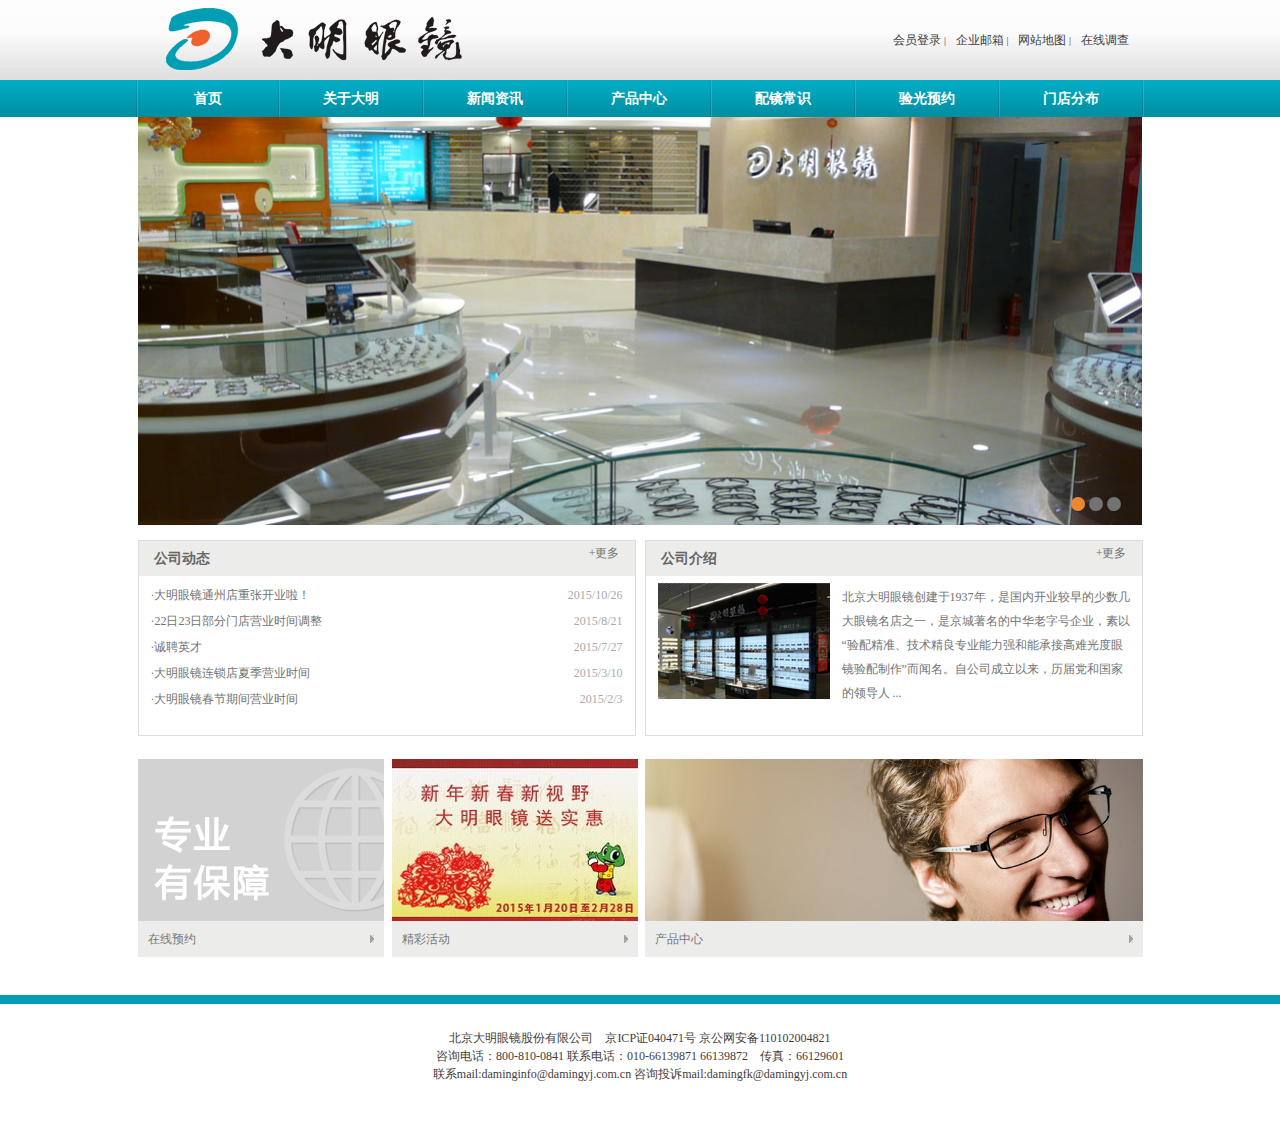
<file: index.html>
<!DOCTYPE html>
<html lang="en">
    <head>
        <meta charset="utf-8">
        <title>北京大明眼镜股份有限公司</title>
        <link rel="stylesheet" type="text/css" href="css/common.css" />
        <link rel="stylesheet" type="text/css" href="css/index.css">
        <script type="text/javascript" src="jquery-1.7.2.min.js"></script>
        <script type="text/javascript">
            $(function  () {
                var i=0;
                var item=$('.warp .banner div');
                var focuss=$('.warp .banner li');
                var timer;
                var play=function  () {
                    i++
                    if (i>2) {i=0};
                    $(item).eq(i).fadeIn(400).siblings('div').fadeOut('400');
                    $(focuss).eq(i).addClass('org').siblings('li').removeClass('org');
                }
                clearInterval(timer);
                timer=setInterval(play, 2000);
                $(item).hover(function() {
                    clearInterval(timer);
                }, function() {
                    timer=setInterval(play, 2000);
                });

                $(focuss).click(function() {
                    var num=$(this).index();
                    $(this).addClass('org').siblings('li').removeClass('org');
                    $(item).eq(num).fadeIn(400).siblings('div').fadeOut('400');
                });
            });
        </script>
    </head>
    <body>
        <div class="top"> 
            <div class="heart">
                <h1>
                    <a href="" title="">大明眼镜</a>
                </h1>
                <ul>
                    <li><a href="" title="">会员登录</a> |</li>
                    <li><a href="email.html" title="">企业邮箱</a> |</li>
                    <li><a href="" title="">网站地图</a> |</li>
                    <li><a href="" title="">在线调查</a></li>
                </ul>
            </div>
            <ul class="headNav">
                <li class="first"><a href="">首页</a></li>
                <li><a href="about.html">关于大明</a></li>
                <li><a href="">新闻资讯</a></li>
                <li><a href="product.html">产品中心</a></li>
                <li><a href="">配镜常识</a></li>
                <li><a href="">验光预约</a></li>
                <li><a href="">门店分布</a></li>
            </ul>
        </div>
        <div class="warp">
            <div class="banner">
                <div class="myshow"><a href=""><img src="images/banner1.png" alt="" /></a></div>
                <div><a href=""><img src="images/banner2.png" alt="" /></a></div>
                <div><a href=""><img src="images/banner3.jpg" alt="" /></a></div>   
                <ul>
                    <li class="org"></li>
                    <li></li>
                    <li></li>
                </ul>
            </div>
            <div class="index-main">
                <div class="l">
                    <h2>公司动态<a href="">+更多</a></h2>   
                    <table>
                        <tr>
                            <td><a href="">·大明眼镜通州店重张开业啦！</a></td>
                            <td>2015/10/26</td>
                        </tr>
                        <tr>
                            <td><a href="">·22日23日部分门店营业时间调整</a></td>
                            <td>2015/8/21</td>
                        </tr>
                        <tr>
                            <td><a href="">·诚聘英才</a></td>
                            <td>2015/7/27</td>
                        </tr>
                        <tr>
                            <td><a href="">·大明眼镜连锁店夏季营业时间</a></td>
                            <td>2015/3/10</td>
                        </tr>
                        <tr>
                            <td><a href="">·大明眼镜春节期间营业时间</a></td>
                            <td>2015/2/3</td>
                    </table> 
                </div>
                <div class="r">
                    <h2>公司介绍<a href="">+更多</a></h2>
                    <table>
                        <tr>
                            <td><a href=""><img src="images/conTopR.png" alt="" /></a></td>
                            <td><a href="">北京大明眼镜创建于1937年，是国内开业较早的少数几大眼镜名店之一，是京城著名的中华老字号企业，素以“验配精准、技术精良专业能力强和能承接高难光度眼镜验配制作”而闻名。自公司成立以来，历届党和国家的领导人 ...</a></td>
                        </tr>
                    </table>
                </div>
                <u class="clear"></u>
            </div>
            <ul>
                <li><a href=""><img src="images/botL_pic.png" alt="" /><p>在线预约</p></a></li>
                <li><a href=""><img src="images/botC_pic.png" alt="" /><p>精彩活动</p></a></li>
                <li><a href=""><i><img src="images/botR_pic.png" alt="" width="498" /></i><p>产品中心</p></a></li>
                <u class="clear"></u>
            </ul>
        </div>
        <div class="myFoot">
            <p>北京大明眼镜股份有限公司　京ICP证040471号 京公网安备110102004821<br/>咨询电话：800-810-0841 联系电话：010-66139871 66139872　传真：66129601<br/>联系mail:daminginfo@damingyj.com.cn 咨询投诉mail:damingfk@damingyj.com.cn</p>
        </div>
    </body>
</html>
</file>
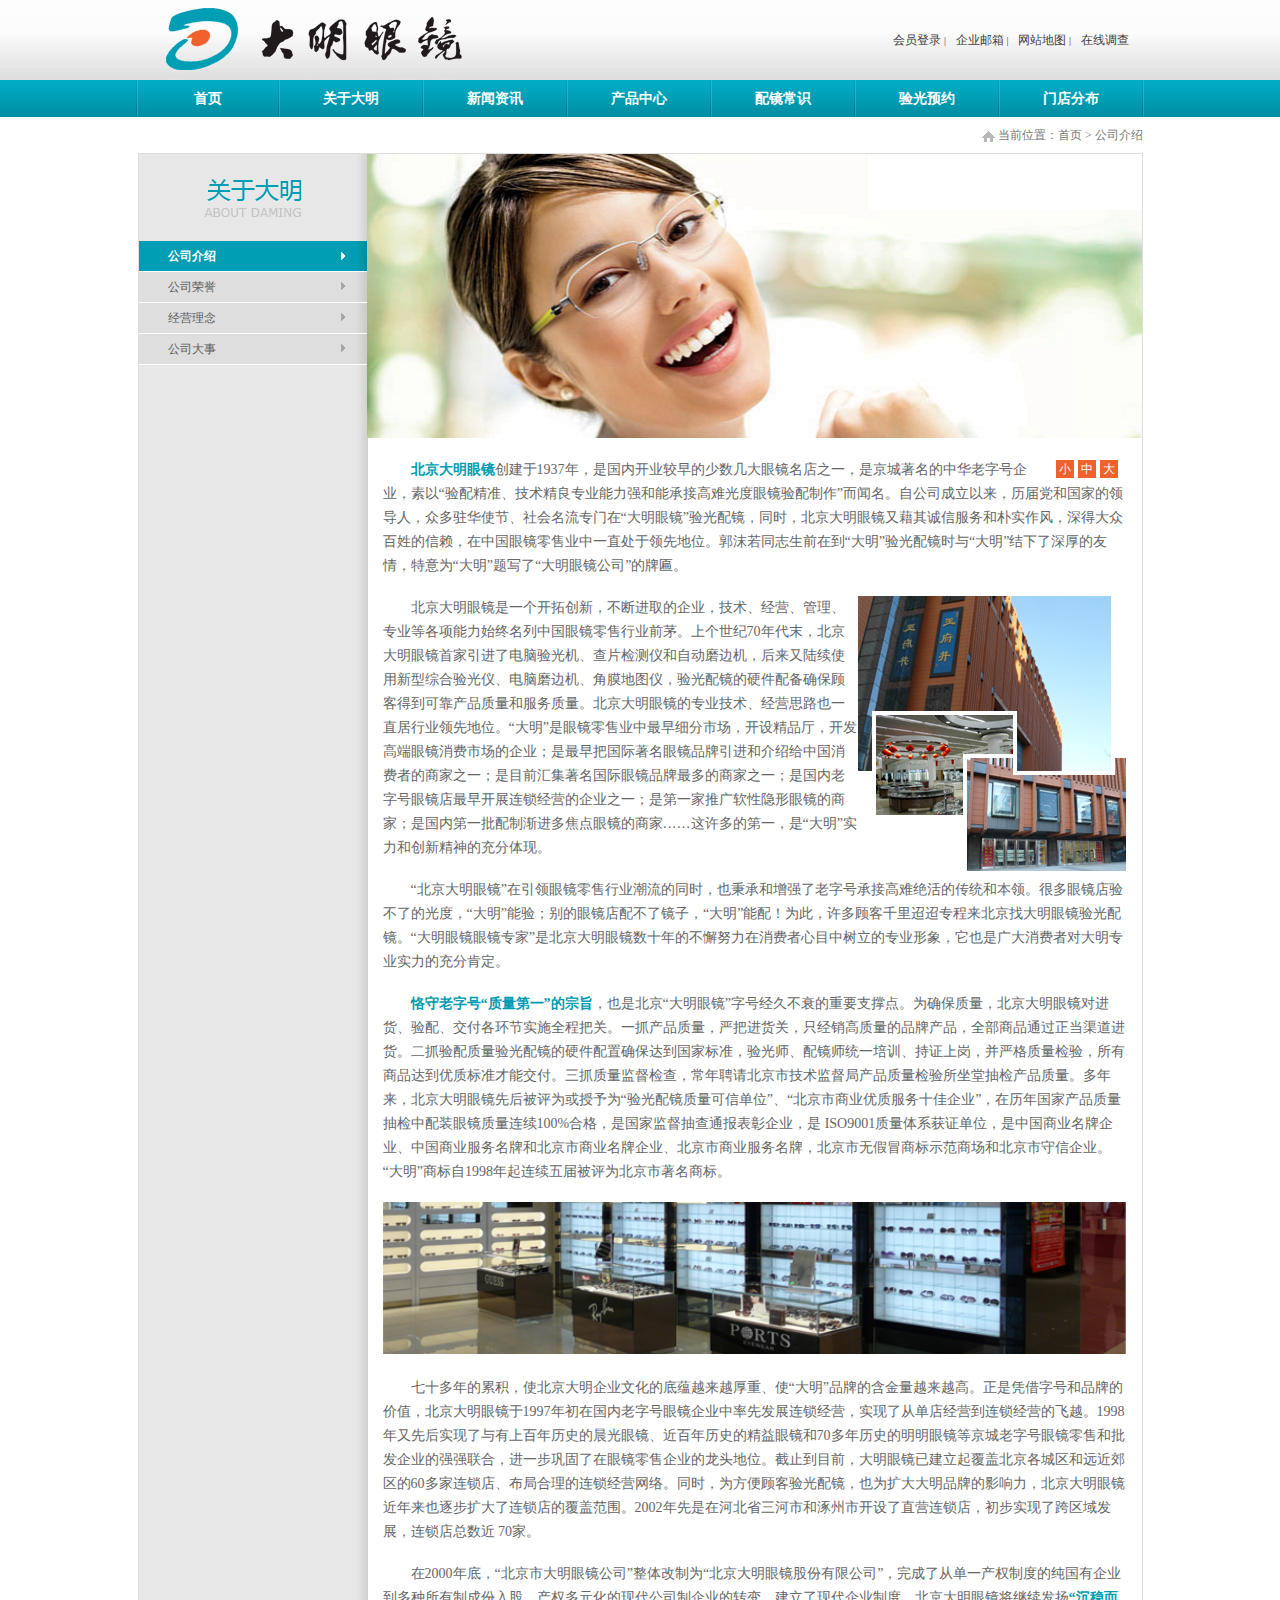
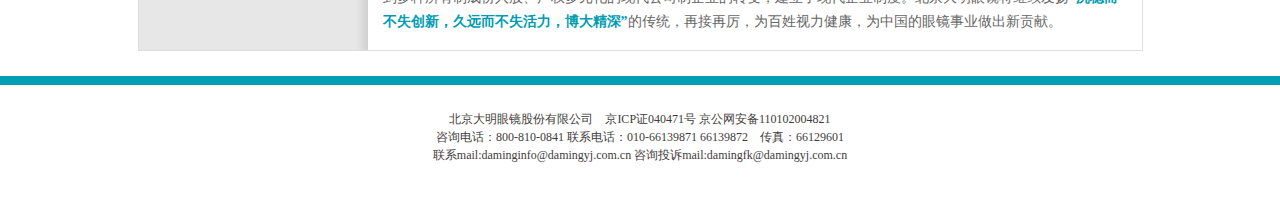
<file: about.html>
<!DOCTYPE html>
<html lang="en">
    <head>
        <meta charset="utf-8">
        <title>北京大明眼镜股份有限公司</title>
        <link rel="stylesheet" type="text/css" href="css/common.css" />
        <link rel="stylesheet" type="text/css" href="css/about.css">
        <script type="text/javascript" src="jquery-1.7.2.min.js"></script>
        <script type="text/javascript" src="Templates/about.js"></script>
    </head>
    <body>
        <div class="top"> 
            <div class="heart">
                <h1>
                    <a href="" title="">大明眼镜</a>
                </h1>
                <ul>
                    <li><a href="" title="">会员登录</a> |</li>
                    <li><a href="email.html" title="">企业邮箱</a> |</li>
                    <li><a href="" title="">网站地图</a> |</li>
                    <li><a href="" title="">在线调查</a></li>
                </ul>
            </div>
            <ul class="headNav">
                <li class="first"><a href="index.html">首页</a></li>
                <li><a href="">关于大明</a></li>
                <li><a href="">新闻资讯</a></li>
                <li><a href="product.html">产品中心</a></li>
                <li><a href="">配镜常识</a></li>
                <li><a href="">验光预约</a></li>
                <li><a href="">门店分布</a></li>
            </ul>
        </div>
        <div class="warp">
            <p><img src="images/h.gif" /> 当前位置：<a href="">首页</a> &gt; <a href="">公司介绍</a></p>
            <div class="main">
                <div class="l">
                    <img src="images/g.png" alt="关于大明" />
                    <ul id="myList">
                        <li><a href="#" class="lList">公司介绍</a></li>
                        <li><a href="#">公司荣誉</a></li>
                        <li><a href="#">经营理念</a></li>
                        <li><a href="#">公司大事</a></li>
                    </ul>
                </div>
                <div class="r">
					<img src="images/bannerAbout.jpg" style="width:100%" alt="" />
                    <div class="art">
                        <ul>
                          <li>小</li>
                          <li>中</li>
                          <li>大</li>
                        </ul>                        
                        <p><strong>北京大明眼镜</strong>创建于1937年，是国内开业较早的少数几大眼镜名店之一，是京城著名的中华老字号企业，素以“验配精准、技术精良专业能力强和能承接高难光度眼镜验配制作”而闻名。自公司成立以来，历届党和国家的领导人，众多驻华使节、社会名流专门在“大明眼镜”验光配镜，同时，北京大明眼镜又藉其诚信服务和朴实作风，深得大众百姓的信赖，在中国眼镜零售业中一直处于领先地位。郭沫若同志生前在到“大明”验光配镜时与“大明”结下了深厚的友情，特意为“大明”题写了“大明眼镜公司”的牌匾。</p><br/>
                        <p><img src="images/14.jpg" height="275" width="268" alt="" />北京大明眼镜是一个开拓创新，不断进取的企业，技术、经营、管理、专业等各项能力始终名列中国眼镜零售行业前茅。上个世纪70年代末，北京大明眼镜首家引进了电脑验光机、查片检测仪和自动磨边机，后来又陆续使用新型综合验光仪、电脑磨边机、角膜地图仪，验光配镜的硬件配备确保顾客得到可靠产品质量和服务质量。北京大明眼镜的专业技术、经营思路也一直居行业领先地位。“大明”是眼镜零售业中最早细分市场，开设精品厅，开发高端眼镜消费市场的企业；是最早把国际著名眼镜品牌引进和介绍给中国消费者的商家之一；是目前汇集著名国际眼镜品牌最多的商家之一；是国内老字号眼镜店最早开展连锁经营的企业之一；是第一家推广软性隐形眼镜的商家；是国内第一批配制渐进多焦点眼镜的商家……这许多的第一，是“大明”实力和创新精神的充分体现。</p><br/>
                        <p>“北京大明眼镜”在引领眼镜零售行业潮流的同时，也秉承和增强了老字号承接高难绝活的传统和本领。很多眼镜店验不了的光度，“大明”能验；别的眼镜店配不了镜子，“大明”能配！为此，许多顾客千里迢迢专程来北京找大明眼镜验光配镜。“大明眼镜眼镜专家”是北京大明眼镜数十年的不懈努力在消费者心目中树立的专业形象，它也是广大消费者对大明专业实力的充分肯定。</p><br/>
                        <p><strong>恪守老字号“质量第一”的宗旨</strong>，也是北京“大明眼镜”字号经久不衰的重要支撑点。为确保质量，北京大明眼镜对进货、验配、交付各环节实施全程把关。一抓产品质量，严把进货关，只经销高质量的品牌产品，全部商品通过正当渠道进货。二抓验配质量验光配镜的硬件配置确保达到国家标准，验光师、配镜师统一培训、持证上岗，并严格质量检验，所有商品达到优质标准才能交付。三抓质量监督检查，常年聘请北京市技术监督局产品质量检验所坐堂抽检产品质量。多年来，北京大明眼镜先后被评为或授予为“验光配镜质量可信单位”、“北京市商业优质服务十佳企业”，在历年国家产品质量抽检中配装眼镜质量连续100%合格，是国家监督抽查通报表彰企业，是 ISO9001质量体系获证单位，是中国商业名牌企业、中国商业服务名牌和北京市商业名牌企业、北京市商业服务名牌，北京市无假冒商标示范商场和北京市守信企业。“大明”商标自1998年起连续五届被评为北京市著名商标。</p><br/>
                        <img src="images/13.jpg" style="width:100%" alt=""><br/><br/>
                        <p>七十多年的累积，使北京大明企业文化的底蕴越来越厚重、使“大明”品牌的含金量越来越高。正是凭借字号和品牌的价值，北京大明眼镜于1997年初在国内老字号眼镜企业中率先发展连锁经营，实现了从单店经营到连锁经营的飞越。1998年又先后实现了与有上百年历史的晨光眼镜、近百年历史的精益眼镜和70多年历史的明明眼镜等京城老字号眼镜零售和批发企业的强强联合，进一步巩固了在眼镜零售企业的龙头地位。截止到目前，大明眼镜已建立起覆盖北京各城区和远近郊区的60多家连锁店、布局合理的连锁经营网络。同时，为方便顾客验光配镜，也为扩大大明品牌的影响力，北京大明眼镜近年来也逐步扩大了连锁店的覆盖范围。2002年先是在河北省三河市和涿州市开设了直营连锁店，初步实现了跨区域发展，连锁店总数近 70家。</p><br/>
                        <p>在2000年底，“北京市大明眼镜公司”整体改制为“北京大明眼镜股份有限公司”，完成了从单一产权制度的纯国有企业到多种所有制成份入股、产权多元化的现代公司制企业的转变，建立了现代企业制度。北京大明眼镜将继续发扬<strong>“沉稳而不失创新，久远而不失活力，博大精深”</strong>的传统，再接再厉，为百姓视力健康，为中国的眼镜事业做出新贡献。</p>

                    </div>
                </div>
            </div>
        </div>
        <div class="myFoot">
            <p>北京大明眼镜股份有限公司　京ICP证040471号 京公网安备110102004821<br/>咨询电话：800-810-0841 联系电话：010-66139871 66139872　传真：66129601<br/>联系mail:daminginfo@damingyj.com.cn 咨询投诉mail:damingfk@damingyj.com.cn</p>
        </div>
    </body>
</html>
</file>
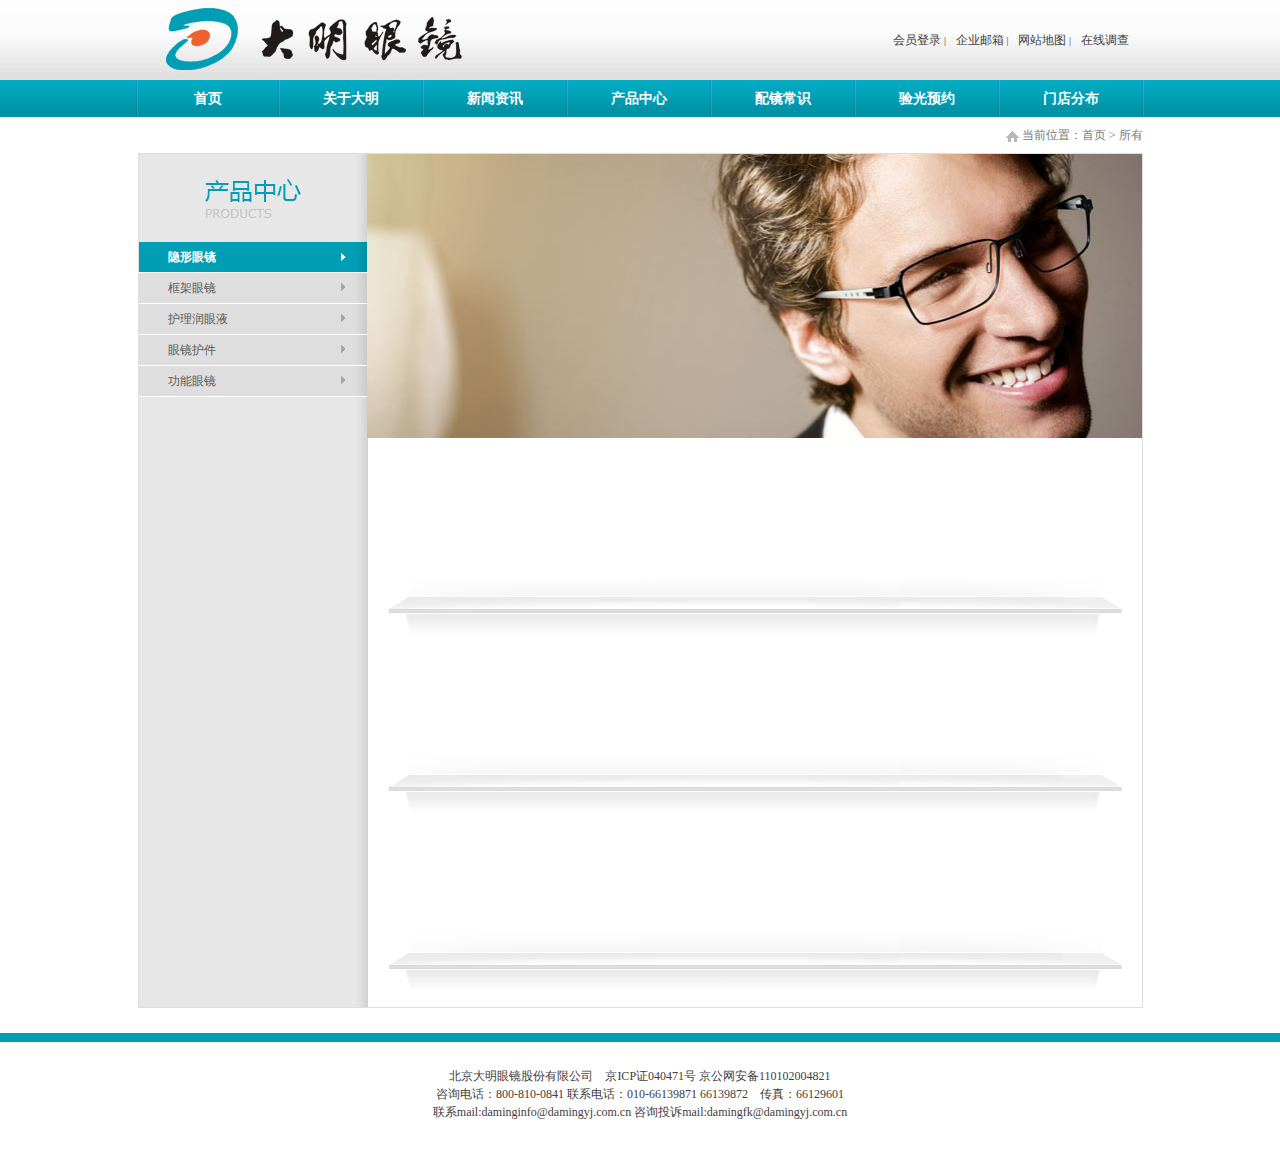
<file: product.html>
<!DOCTYPE html>
<html lang="en">
    <head>
        <meta charset="utf-8">
        <title>北京大明眼镜股份有限公司</title>
        <link rel="stylesheet" type="text/css" href="css/common.css" />
        <link rel="stylesheet" type="text/css" href="css/product.css">
        <script type="text/javascript" src="jquery-1.7.2.min.js"></script>
        <script type="text/javascript" src="Templates/about.js"></script>
    </head>
    <body>
        <div class="top"> 
            <div class="heart">
                <h1>
                    <a href="" title="">大明眼镜</a>
                </h1>
                <ul>
                    <li><a href="" title="">会员登录</a> |</li>
                    <li><a href="email.html" title="">企业邮箱</a> |</li>
                    <li><a href="" title="">网站地图</a> |</li>
                    <li><a href="" title="">在线调查</a></li>
                </ul>
            </div>
            <ul class="headNav">
                <li class="first"><a href="index.html">首页</a></li>
                <li><a href="about.html">关于大明</a></li>
                <li><a href="">新闻资讯</a></li>
                <li><a href="">产品中心</a></li>
                <li><a href="">配镜常识</a></li>
                <li><a href="">验光预约</a></li>
                <li><a href="">门店分布</a></li>
            </ul>
        </div>
        <div class="warp">
            <p><img src="images/h.gif" /> 当前位置：<a href="">首页</a> &gt; <a href="">所有</a></p>
            <div class="main">
                <div class="l">
                    <img src="images/c.png" alt="产品中心" />
                    <ul id="myList">
                        <li>
                            <a class="lList">隐形眼镜</a>
                            <ul>
                                <li><a href="#">·日抛</a></li>
                                <li><a href="#">·月抛</a></li>
                                <li><a href="#">·季抛</a></li>
                                <li><a href="#">·硅水凝胶</a></li>
                            </ul>
                        </li>
                        <li>
                            <a>框架眼镜</a>
                            <ul>
                                <li><a href="#">·男款</a></li>
                                <li><a href="#">·女款</a></li>
                            </ul>
                        </li>
                        <li>
                            <a>护理润眼液</a>
                            <ul>
                                <li><a href="#">·润眼液</a></li>
                            </ul>
                        </li>
                        <li>
                            <a>眼镜护件</a>
                            <ul>
                                <li><a href="#">·眼镜盒</a></li>
                            </ul>
                        </li>
                        <li>
                            <a>功能眼镜</a>
                            <ul>
                                <li><a href="#">·太阳镜</a></li>
                                <li><a href="#">·老花镜</a></li>
                            </ul>
                        </li>
                    </ul>
                </div>
                <div class="r">
                    <img src="images/botR_pic.png" style="width:100%" alt="" />
                    <div class="art">
                       
                    </div>
                </div>
            </div>
        </div>
        <div class="myFoot">
            <p>北京大明眼镜股份有限公司　京ICP证040471号 京公网安备110102004821<br/>咨询电话：800-810-0841 联系电话：010-66139871 66139872　传真：66129601<br/>联系mail:daminginfo@damingyj.com.cn 咨询投诉mail:damingfk@damingyj.com.cn</p>
        </div>
    </body>
</html>
</file>
<file: css/common.css>
@charset "UTF-8";
/* 
* @Author: Marte
* @Date:   2016-12-06 15:54:02
* @Last Modified by:   Marte
* @Last Modified time: 2016-12-11 17:28:20
*/
html,body,h1,h2,ul,li,p,a,img,table,tr,td{height: auto; margin: 0;padding: 0; color: #3f3c3c;list-style: none;}
a{text-decoration: none; font-size: 12px; }
.top{height:117px; width: 100%; background:url(../images/head_bg.png) repeat-x top left,url(../images/nav_bg.png) repeat-x bottom left; overflow: hidden;}
.heart{width: 1008px; margin: 0 auto;overflow: hidden; padding-left: 30px; padding-right: 15px; box-sizing: border-box;}
.heart ul{ float: right;}
.heart ul li{float:left; margin-left: 10px; display:inline; font-size: 10px;}
.heart a{ font:normal 12px/80px "宋体";  color: #3f3c3c!important;}
.heart a:hover{text-decoration: underline;}
h1 a{text-indent: -9999px; float: left; height:80px; width: 296px; background:url(../images/logo.png) no-repeat top left/100% 100%;}
.headNav{height: 37px; margin: 0 auto; width: 1008px;}
.headNav li{width: 14.2857%; height: 37px; float: left; background: url(../images/nav_line.png) no-repeat top right; }
.headNav .first{ background: url(../images/nav_line.png) no-repeat top left, url(../images/nav_line.png) no-repeat top right; padding-left: 2px; box-sizing: border-box;}
.headNav .first a{width: 98.59154%;}
.headNav li a{font:bold 14px/37px "微软雅黑"; color:#fff !important; display: inline-block; width: 98.61111%;text-align: center;}
.headNav li a:hover{background: url(../images/nav_hover.png);}
.warp{width: 1005px; margin: 0 auto; height:auto; overflow: hidden; }
.warp p{height: 36px; color:#777; font: normal 12px/36px "宋体"; text-align: right;}
.warp p img{vertical-align: middle;}
.warp p a{color:#777;}
.warp .main{border:#dedede 1px solid; box-sizing: border-box; overflow: hidden; background: url(../images/list_left_bg.png) repeat-y 0px 0px/22.84% 100% ;}
.warp .main .l{width: 22.790%; float:left; text-align: center; padding:25px 0;}
.warp .main .l #myList{margin-top: 20px;}
.warp .main .l #myList>li{ border-bottom: #fff 1px solid;}
.warp .main .l #myList>li>a{height: 30px; font:normal 12px/30px "宋体"; text-align: left; padding-left:29px; box-sizing: border-box; background: url(../images/hbj.png) no-repeat top right; cursor:pointer;color:#5a5a5a; display: block;}
.warp .main .l #myList>li>a:hover{ background:url(../images/abj.png) no-repeat top right; font-weight: bold !important;color:#fff;}
.lList{ background:url(../images/abj.png) no-repeat top right !important ; color:#fff !important; font-weight: bold !important;}
.warp .main .r{float:right; width:77.210%;}
.warp .main .r .art{margin:1.99%;}
.myFoot{height: 139px;text-align: center; margin-top: 25px; padding: 25px 0; color:#727373; font:normal 12px/18px "宋体"; border-top:#009eb4 9px solid ; box-sizing: border-box;}
@media (max-width:1008px){
   .heart,.headNav,.warp{width: 100%;}
   .warp p{padding-right: 10px;}
}
@media (max-width:625px ){
    .heart ul{display: none;}
}
</file>
<file: css/index.css>
@charset "UTF-8";
/* 
* @Author: Marte
* @Date:   2016-12-07 20:50:24
* @Last Modified by:   Marte
* @Last Modified time: 2016-12-11 21:07:14
*/

.warp .banner{position: relative; height: 408px;}
.warp .banner div{position: absolute; top:0px; left: 0px;display: none;}
.warp .banner .myshow{display:block;}
.warp .banner a{display:block;} 
.warp .banner img{width: 100%; height: 408px;display:block;}
.warp .banner ul{position: absolute; right: 20px; bottom: 14px;}
.warp .banner li{width: 14px; height: 14px; background: #727373; border-radius: 14px; float: left; margin: 0px 2px;}
.warp .banner .org{background:#eb8932;}
.warp .index-main{ margin-top: 15px;}
.warp .index-main a{color:#727373; line-height: 24px;}
.warp .index-main a:hover{color:#f47c3c;}
.warp .index-main h2{font:bold 14px/35px "宋体"; color: #666; background: #ececeb; padding:0 15px; }
.warp .index-main h2 a{float: right; font-weight: normal;}
.warp .index-main div{border: 1px solid #ddd; width: 496px; height: 194px; float: left;}
.warp .index-main div table{width: 496px; padding:5px 10px;}
.warp .index-main div tr td:nth-child(even){text-align: right; color: #aaa; font:normal 12px/22px "宋体";}
.warp .index-main .r{float: right;}
.warp .index-main .r td:nth-child(even){text-align: left; padding-left: 10px;}
.warp>ul li{float: left; margin-top: 13px;}
.warp>ul li:nth-child(even){margin:13px 7px 13px 8px;}
.warp>ul li a{display: block;background:#ececeb;margin-top: 10px;}
.warp>ul li a i{height: 162px; overflow: hidden; display: block;}
.warp>ul li a img{display: block;}
.warp>ul li p{background:url(../images/xj.png) no-repeat right center; margin: 0 10px; text-align: left;}
.clear {clear: both; display: block;}
</file>
<file: css/about.css>
@charset "UTF-8";
/**
 * 
 * @authors Your Name (iqianduan@126.com)
 * @date    2016-12-04 15:36:42
 * @version $Id$
 */
.art p{height:auto; text-indent: 2em; text-align: left;     font-style: normal;
    font-variant-ligatures: normal;
    font-variant-caps: normal;
    font-variant-numeric: normal;
    font-weight: normal;
    font-stretch: normal;
    font-size: 14px;
    line-height: 24px;
    font-family: "宋体"; color:#666;}
.warp .main .r .art p strong{color:#009cb1;}
.warp .main .r .art p:nth-of-type(2) img{float: right;}
.warp .main .r .art ul{float: right; width: 72px; height: 24px;}
.warp .main .r .art ul li{float:left; background: #ef612d; color:#fff; font:normal 12px/12px "宋体"; padding: 3px; float: left; margin: 2px; cursor: pointer;}
</file>
<file: css/product.css>
/* 
* @Author: Marte
* @Date:   2016-12-06 15:58:48
* @Last Modified by:   Marte
* @Last Modified time: 2016-12-07 16:26:15
*/
.warp .main .r .art{ height: 534px;background: url(../images/bj3.png) repeat-y center bottom/100% 178px ; }
.warp .main .l #myList ul{overflow:hidden; display: none; }
.warp .main .l #myList ul li{height: 30px; text-align: left; padding-left: 29px; }
.warp .main .l #myList ul li a{color:#009eb4; font:normal 12px/30px "宋体";}
.warp .main .l #myList ul li:hover a{color:#ef612d;}
</file>
